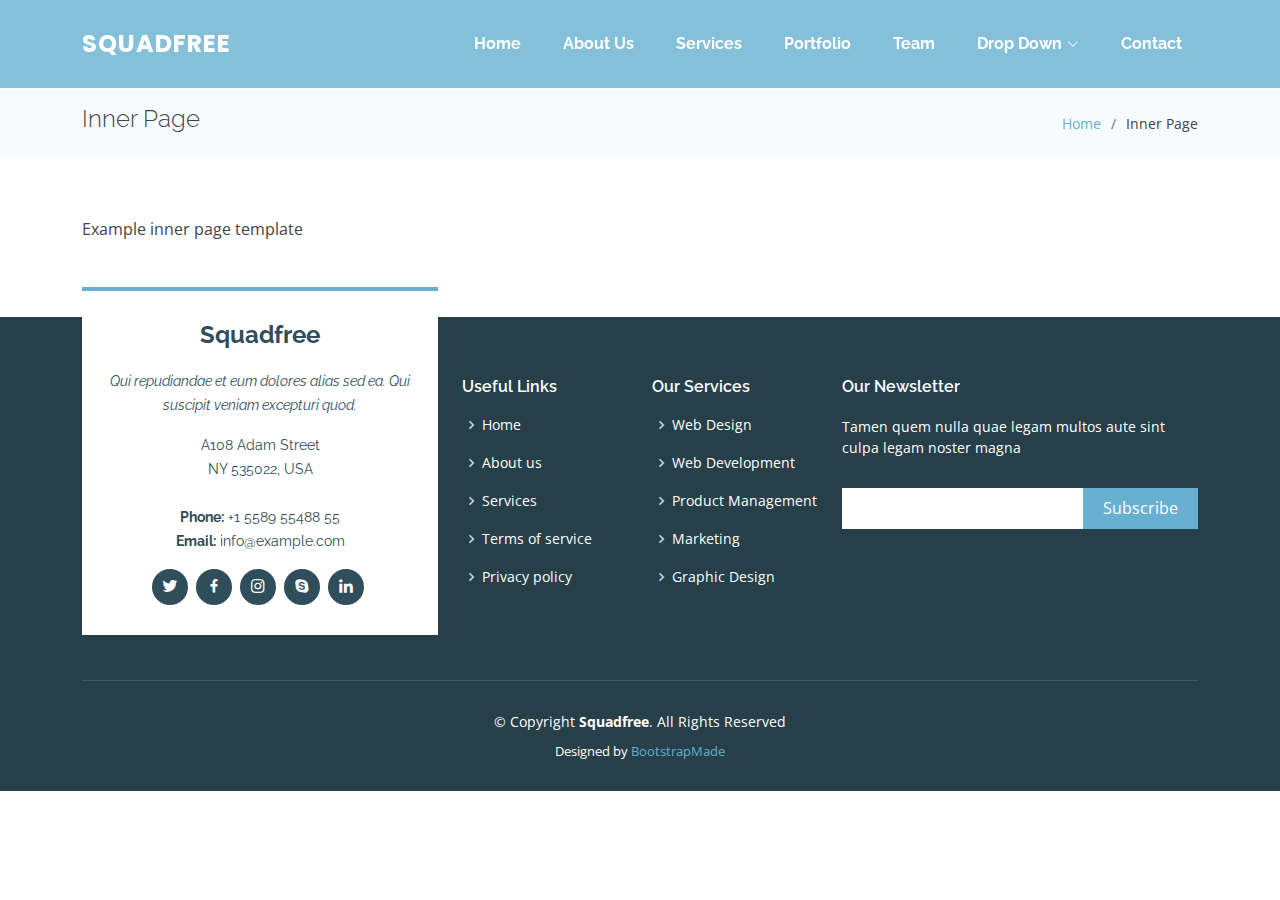
<file: inner-page.html>
<!DOCTYPE html>
<html lang="en">

<head>
  <meta charset="utf-8">
  <meta content="width=device-width, initial-scale=1.0" name="viewport">

  <title>Inner Page - Squadfree Bootstrap Template</title>
  <meta content="" name="description">
  <meta content="" name="keywords">

  <!-- Favicons -->
  <link href="assets/img/favicon.png" rel="icon">
  <link href="assets/img/apple-touch-icon.png" rel="apple-touch-icon">

  <!-- Google Fonts -->
  <link href="https://fonts.googleapis.com/css?family=Open+Sans:300,300i,400,400i,600,600i,700,700i|Raleway:300,300i,400,400i,500,500i,600,600i,700,700i|Poppins:300,300i,400,400i,500,500i,600,600i,700,700i" rel="stylesheet">

  <!-- Vendor CSS Files -->
  <link href="assets/vendor/aos/aos.css" rel="stylesheet">
  <link href="assets/vendor/bootstrap/css/bootstrap.min.css" rel="stylesheet">
  <link href="assets/vendor/bootstrap-icons/bootstrap-icons.css" rel="stylesheet">
  <link href="assets/vendor/boxicons/css/boxicons.min.css" rel="stylesheet">
  <link href="assets/vendor/glightbox/css/glightbox.min.css" rel="stylesheet">
  <link href="assets/vendor/swiper/swiper-bundle.min.css" rel="stylesheet">

  <!-- Template Main CSS File -->
  <link href="assets/css/style.css" rel="stylesheet">

  <!-- =======================================================
  * Template Name: Squadfree - v4.9.0
  * Template URL: https://bootstrapmade.com/squadfree-free-bootstrap-template-creative/
  * Author: BootstrapMade.com
  * License: https://bootstrapmade.com/license/
  ======================================================== -->
</head>

<body>

  <!-- ======= Header ======= -->
  <header id="header" class="fixed-top ">
    <div class="container d-flex align-items-center justify-content-between">

      <div class="logo">
        <h1 class="text-light"><a href="index.html"><span>Squadfree</span></a></h1>
        <!-- Uncomment below if you prefer to use an image logo -->
        <!-- <a href="index.html"><img src="assets/img/logo.png" alt="" class="img-fluid"></a>-->
      </div>

      <nav id="navbar" class="navbar">
        <ul>
          <li><a class="nav-link scrollto " href="#hero">Home</a></li>
          <li><a class="nav-link scrollto" href="#about">About Us</a></li>
          <li><a class="nav-link scrollto" href="#services">Services</a></li>
          <li><a class="nav-link scrollto" href="#portfolio">Portfolio</a></li>
          <li><a class="nav-link scrollto" href="#team">Team</a></li>
          <li class="dropdown"><a href="#"><span>Drop Down</span> <i class="bi bi-chevron-down"></i></a>
            <ul>
              <li><a href="#">Drop Down 1</a></li>
              <li class="dropdown"><a href="#"><span>Deep Drop Down</span> <i class="bi bi-chevron-right"></i></a>
                <ul>
                  <li><a href="#">Deep Drop Down 1</a></li>
                  <li><a href="#">Deep Drop Down 2</a></li>
                  <li><a href="#">Deep Drop Down 3</a></li>
                  <li><a href="#">Deep Drop Down 4</a></li>
                  <li><a href="#">Deep Drop Down 5</a></li>
                </ul>
              </li>
              <li><a href="#">Drop Down 2</a></li>
              <li><a href="#">Drop Down 3</a></li>
              <li><a href="#">Drop Down 4</a></li>
            </ul>
          </li>
          <li><a class="nav-link scrollto" href="#contact">Contact</a></li>
        </ul>
        <i class="bi bi-list mobile-nav-toggle"></i>
      </nav><!-- .navbar -->

    </div>
  </header><!-- End Header -->

  <main id="main">

    <!-- ======= Breadcrumbs Section ======= -->
    <section class="breadcrumbs">
      <div class="container">

        <div class="d-flex justify-content-between align-items-center">
          <h2>Inner Page</h2>
          <ol>
            <li><a href="index.html">Home</a></li>
            <li>Inner Page</li>
          </ol>
        </div>

      </div>
    </section><!-- End Breadcrumbs Section -->

    <section class="inner-page">
      <div class="container">
        <p>
          Example inner page template
        </p>
      </div>
    </section>

  </main><!-- End #main -->

  <!-- ======= Footer ======= -->
  <footer id="footer">
    <div class="footer-top">
      <div class="container">
        <div class="row">

          <div class="col-lg-4 col-md-6">
            <div class="footer-info">
              <h3>Squadfree</h3>
              <p class="pb-3"><em>Qui repudiandae et eum dolores alias sed ea. Qui suscipit veniam excepturi quod.</em></p>
              <p>
                A108 Adam Street <br>
                NY 535022, USA<br><br>
                <strong>Phone:</strong> +1 5589 55488 55<br>
                <strong>Email:</strong> info@example.com<br>
              </p>
              <div class="social-links mt-3">
                <a href="#" class="twitter"><i class="bx bxl-twitter"></i></a>
                <a href="#" class="facebook"><i class="bx bxl-facebook"></i></a>
                <a href="#" class="instagram"><i class="bx bxl-instagram"></i></a>
                <a href="#" class="google-plus"><i class="bx bxl-skype"></i></a>
                <a href="#" class="linkedin"><i class="bx bxl-linkedin"></i></a>
              </div>
            </div>
          </div>

          <div class="col-lg-2 col-md-6 footer-links">
            <h4>Useful Links</h4>
            <ul>
              <li><i class="bx bx-chevron-right"></i> <a href="#">Home</a></li>
              <li><i class="bx bx-chevron-right"></i> <a href="#">About us</a></li>
              <li><i class="bx bx-chevron-right"></i> <a href="#">Services</a></li>
              <li><i class="bx bx-chevron-right"></i> <a href="#">Terms of service</a></li>
              <li><i class="bx bx-chevron-right"></i> <a href="#">Privacy policy</a></li>
            </ul>
          </div>

          <div class="col-lg-2 col-md-6 footer-links">
            <h4>Our Services</h4>
            <ul>
              <li><i class="bx bx-chevron-right"></i> <a href="#">Web Design</a></li>
              <li><i class="bx bx-chevron-right"></i> <a href="#">Web Development</a></li>
              <li><i class="bx bx-chevron-right"></i> <a href="#">Product Management</a></li>
              <li><i class="bx bx-chevron-right"></i> <a href="#">Marketing</a></li>
              <li><i class="bx bx-chevron-right"></i> <a href="#">Graphic Design</a></li>
            </ul>
          </div>

          <div class="col-lg-4 col-md-6 footer-newsletter">
            <h4>Our Newsletter</h4>
            <p>Tamen quem nulla quae legam multos aute sint culpa legam noster magna</p>
            <form action="" method="post">
              <input type="email" name="email"><input type="submit" value="Subscribe">
            </form>

          </div>

        </div>
      </div>
    </div>

    <div class="container">
      <div class="copyright">
        &copy; Copyright <strong><span>Squadfree</span></strong>. All Rights Reserved
      </div>
      <div class="credits">
        <!-- All the links in the footer should remain intact. -->
        <!-- You can delete the links only if you purchased the pro version. -->
        <!-- Licensing information: https://bootstrapmade.com/license/ -->
        <!-- Purchase the pro version with working PHP/AJAX contact form: https://bootstrapmade.com/squadfree-free-bootstrap-template-creative/ -->
        Designed by <a href="https://bootstrapmade.com/">BootstrapMade</a>
      </div>
    </div>
  </footer><!-- End Footer -->

  <a href="#" class="back-to-top d-flex align-items-center justify-content-center"><i class="bi bi-arrow-up-short"></i></a>

  <!-- Vendor JS Files -->
  <script src="assets/vendor/purecounter/purecounter_vanilla.js"></script>
  <script src="assets/vendor/aos/aos.js"></script>
  <script src="assets/vendor/bootstrap/js/bootstrap.bundle.min.js"></script>
  <script src="assets/vendor/glightbox/js/glightbox.min.js"></script>
  <script src="assets/vendor/isotope-layout/isotope.pkgd.min.js"></script>
  <script src="assets/vendor/swiper/swiper-bundle.min.js"></script>
  <script src="assets/vendor/php-email-form/validate.js"></script>

  <!-- Template Main JS File -->
  <script src="assets/js/main.js"></script>

</body>

</html>
</file>
<file: assets/css/style.css>
/**
* Template Name: Squadfree - v4.9.0
* Template URL: https://bootstrapmade.com/squadfree-free-bootstrap-template-creative/
* Author: BootstrapMade.com
* License: https://bootstrapmade.com/license/
*/

/*--------------------------------------------------------------
# General
--------------------------------------------------------------*/
body {
  font-family: "Open Sans", sans-serif;
  color: #444444;
}

a {
  text-decoration: none;
  color: #67b0d1;
}

a:hover {
  color: #8ec4dd;
  text-decoration: none;
}

h1,
h2,
h3,
h4,
h5,
h6 {
  font-family: "Raleway", sans-serif;
}

#main {
  margin-top: 90px;
}

/*--------------------------------------------------------------
# Back to top button
--------------------------------------------------------------*/
.back-to-top {
  position: fixed;
  visibility: hidden;
  opacity: 0;
  right: 15px;
  bottom: 15px;
  z-index: 998;
  background: #67b0d1;
  width: 40px;
  height: 40px;
  border-radius: 50px;
  transition: all 0.4s;
}

.back-to-top i {
  font-size: 24px;
  color: #fff;
  line-height: 0;
}

.back-to-top:hover {
  background: #86c0da;
  color: #fff;
}

.back-to-top.active {
  visibility: visible;
  opacity: 1;
}

/*--------------------------------------------------------------
# Disable aos animation delay on mobile devices
--------------------------------------------------------------*/
@media screen and (max-width: 768px) {
  [data-aos-delay] {
    transition-delay: 0 !important;
  }
}

/*--------------------------------------------------------------
# Header
--------------------------------------------------------------*/
#header {
  transition: all 0.5s;
  z-index: 997;
  transition: all 0.5s;
  padding: 24px 0;
  background: rgba(103, 176, 209, 0.8);
}

#header.header-transparent {
  background: transparent;
}

#header.header-scrolled {
  background: rgba(55, 142, 181, 0.9);
  padding: 12px;
}

#header .logo h1 {
  font-size: 24px;
  margin: 0;
  line-height: 1;
  font-weight: 700;
  letter-spacing: 1px;
  font-family: "Poppins", sans-serif;
  text-transform: uppercase;
}

#header .logo h1 a,
#header .logo h1 a:hover {
  color: #fff;
  text-decoration: none;
}

#header .logo img {
  padding: 0;
  margin: 0;
  max-height: 40px;
}

@media (max-width: 768px) {
  #header.header-scrolled {
    padding: 15px 0;
  }
}

/*--------------------------------------------------------------
# Navigation Menu
--------------------------------------------------------------*/
/**
* Desktop Navigation 
*/
.navbar {
  padding: 0;
}

.navbar ul {
  margin: 0;
  padding: 0;
  display: flex;
  list-style: none;
  align-items: center;
}

.navbar li {
  position: relative;
}

.navbar a,
.navbar a:focus {
  display: flex;
  align-items: center;
  justify-content: space-between;
  padding: 8px 16px;
  margin-left: 10px;
  font-family: "Raleway", sans-serif;
  font-size: 16px;
  font-weight: 700;
  color: #fff;
  white-space: nowrap;
  transition: 0.3s;
}

.navbar a i,
.navbar a:focus i {
  font-size: 12px;
  line-height: 0;
  margin-left: 5px;
}

.navbar a:hover,
.navbar .active,
.navbar .active:focus,
.navbar li:hover>a {
  background: rgba(255, 255, 255, 0.2);
}

.navbar .dropdown ul {
  display: block;
  position: absolute;
  left: 10px;
  top: calc(100% + 30px);
  margin: 0;
  padding: 10px 0;
  z-index: 99;
  opacity: 0;
  visibility: hidden;
  background: #fff;
  box-shadow: 0px 0px 30px rgba(127, 137, 161, 0.25);
  transition: 0.3s;
}

.navbar .dropdown ul li {
  min-width: 200px;
}

.navbar .dropdown ul a {
  padding: 10px 20px;
  font-size: 15px;
  text-transform: none;
  font-weight: 600;
  color: #2f4d5a;
}

.navbar .dropdown ul a i {
  font-size: 12px;
}

.navbar .dropdown ul a:hover,
.navbar .dropdown ul .active:hover,
.navbar .dropdown ul li:hover>a {
  color: #67b0d1;
}

.navbar .dropdown:hover>ul {
  opacity: 1;
  top: 100%;
  visibility: visible;
}

.navbar .dropdown .dropdown ul {
  top: 0;
  left: calc(100% - 30px);
  visibility: hidden;
}

.navbar .dropdown .dropdown:hover>ul {
  opacity: 1;
  top: 0;
  left: 100%;
  visibility: visible;
}

@media (max-width: 1366px) {
  .navbar .dropdown .dropdown ul {
    left: -90%;
  }

  .navbar .dropdown .dropdown:hover>ul {
    left: -100%;
  }
}

/**
* Mobile Navigation 
*/
.mobile-nav-toggle {
  color: #fff;
  font-size: 28px;
  cursor: pointer;
  display: none;
  line-height: 0;
  transition: 0.5s;
}

@media (max-width: 991px) {
  .mobile-nav-toggle {
    display: block;
  }

  .navbar ul {
    display: none;
  }
}

.navbar-mobile {
  position: fixed;
  overflow: hidden;
  top: 0;
  right: 0;
  left: 0;
  bottom: 0;
  background: rgba(43, 111, 142, 0.9);
  transition: 0.3s;
}

.navbar-mobile .mobile-nav-toggle {
  position: absolute;
  top: 15px;
  right: 15px;
}

.navbar-mobile ul {
  display: block;
  position: absolute;
  top: 55px;
  right: 15px;
  bottom: 15px;
  left: 15px;
  padding: 10px 0;
  background-color: #fff;
  overflow-y: auto;
  transition: 0.3s;
}

.navbar-mobile a,
.navbar-mobile a:focus {
  padding: 10px 20px;
  font-size: 15px;
  color: #2f4d5a;
}

.navbar-mobile a:hover,
.navbar-mobile .active,
.navbar-mobile li:hover>a {
  color: #67b0d1;
}

.navbar-mobile .getstarted,
.navbar-mobile .getstarted:focus {
  margin: 15px;
}

.navbar-mobile .dropdown ul {
  position: static;
  display: none;
  margin: 10px 20px;
  padding: 10px 0;
  z-index: 99;
  opacity: 1;
  visibility: visible;
  background: #fff;
  box-shadow: 0px 0px 30px rgba(127, 137, 161, 0.25);
}

.navbar-mobile .dropdown ul li {
  min-width: 200px;
}

.navbar-mobile .dropdown ul a {
  padding: 10px 20px;
}

.navbar-mobile .dropdown ul a i {
  font-size: 12px;
}

.navbar-mobile .dropdown ul a:hover,
.navbar-mobile .dropdown ul .active:hover,
.navbar-mobile .dropdown ul li:hover>a {
  color: #67b0d1;
}

.navbar-mobile .dropdown>.dropdown-active {
  display: block;
}

/*--------------------------------------------------------------
# Hero Section
--------------------------------------------------------------*/
#hero {
  width: 100%;
  height: 100vh;
  background: linear-gradient(rgba(1, 1, 1, 0.5), rgba(4, 4, 4, 0.2)), url("../img/hero-bg.jpg") top center;
  background-size: cover;
  position: relative;
  margin-bottom: -90px;
}

#hero .hero-container {
  position: absolute;
  bottom: 0;
  top: 0;
  left: 0;
  right: 0;
  display: flex;
  justify-content: center;
  align-items: center;
  flex-direction: column;
  text-align: center;
}

#hero h1 {
  margin: 0 0 10px 0;
  font-size: 64px;
  font-weight: 700;
  line-height: 56px;
  text-transform: uppercase;
  color: #fff;
  text-shadow: -1px 0 2px #2f4d5a;
}

#hero h2 {
  color: #fff;
  margin-bottom: 50px;
  font-size: 20px;
  text-transform: uppercase;
  font-weight: 700;
  text-shadow: -1px 0 2px #2f4d5a;
}

#hero .btn-get-started {
  font-size: 36px;
  display: inline-block;
  padding: 4px 0;
  border-radius: 50px;
  transition: 0.3s ease-in-out;
  margin: 10px;
  width: 64px;
  height: 64px;
  text-align: center;
  border: 2px solid #fff;
  color: #fff;
}

#hero .btn-get-started:hover {
  padding-top: 8px;
  background: rgba(255, 255, 255, 0.15);
}

@media (min-width: 1024px) {
  #hero {
    background-attachment: fixed;
  }
}

@media (max-width: 768px) {
  #hero h1 {
    font-size: 28px;
    line-height: 36px;
  }

  #hero h2 {
    font-size: 18px;
    line-height: 24px;
    margin-bottom: 30px;
  }
}

/*--------------------------------------------------------------
# Sections General
--------------------------------------------------------------*/
section {
  padding: 60px 0;
  overflow: hidden;
}

.section-bg {
  background-color: #f4f9fc;
}

.section-title {
  text-align: center;
  padding-bottom: 30px;
}

.section-title h2 {
  font-size: 32px;
  font-weight: bold;
  position: relative;
  margin-bottom: 30px;
  color: #2f4d5a;
  z-index: 2;
}

.section-title h2::after {
  content: "";
  position: absolute;
  left: 50%;
  top: 50%;
  transform: translate(-50%, -50%);
  width: 122px;
  height: 66px;
  background: url(../img/section-title-bg.png) no-repeat;
  z-index: -1;
}

.section-title p {
  margin-bottom: 0;
}

/*--------------------------------------------------------------
# Breadcrumbs
--------------------------------------------------------------*/
.breadcrumbs {
  padding: 15px 0;
  background-color: #f8fbfd;
  min-height: 40px;
}

.breadcrumbs h2 {
  font-size: 24px;
  font-weight: 300;
}

.breadcrumbs ol {
  display: flex;
  flex-wrap: wrap;
  list-style: none;
  padding: 0;
  margin: 0;
  font-size: 14px;
}

.breadcrumbs ol li+li {
  padding-left: 10px;
}

.breadcrumbs ol li+li::before {
  display: inline-block;
  padding-right: 10px;
  color: #6c757d;
  content: "/";
}

@media (max-width: 768px) {
  .breadcrumbs .d-flex {
    display: block !important;
  }

  .breadcrumbs ol {
    display: block;
  }

  .breadcrumbs ol li {
    display: inline-block;
  }
}

/*--------------------------------------------------------------
# About
--------------------------------------------------------------*/
.about {
  background: url("../img/about-bg.jpg") center center no-repeat;
  background-size: cover;
  padding: 60px 0;
  position: relative;
}

.about::before {
  content: "";
  position: absolute;
  left: 0;
  right: 0;
  top: 0;
  bottom: 0;
  background: rgba(255, 255, 255, 0.75);
  z-index: 9;
}

.about .container {
  position: relative;
  z-index: 10;
}

.about .content {
  padding: 30px 30px 30px 0;
}

.about .content h3 {
  font-weight: 700;
  font-size: 34px;
  color: #2f4d5a;
  margin-bottom: 30px;
}

.about .content p {
  margin-bottom: 30px;
}

.about .content .about-btn {
  display: inline-block;
  background: #3632a8;
  padding: 6px 44px 8px 30px;
  color: #fff;
  border-radius: 50px;
  transition: 0.3s;
  position: relative;
}

.about .content .about-btn i {
  font-size: 18px;
  position: absolute;
  right: 18px;
  top: 9px;
}

.about .content .about-btn:hover {
  background: #7bbad7;
}

.about .icon-boxes .icon-box {
  margin-top: 30px;
}

.about .icon-boxes .icon-box i {
  font-size: 40px;
  color: #67b0d1;
  margin-bottom: 10px;
}

.about .icon-boxes .icon-box h4 {
  font-size: 20px;
  font-weight: 700;
  margin: 0 0 10px 0;
}

.about .icon-boxes .icon-box p {
  font-size: 15px;
  color: #848484;
}

@media (max-width: 1200px) {
  .about .content {
    padding-right: 0;
  }
}

@media (max-width: 768px) {
  .about {
    text-align: center;
  }
}

/*--------------------------------------------------------------
# Services
--------------------------------------------------------------*/
.services .icon-box {
  padding: 30px;
  position: relative;
  overflow: hidden;
  background: #fff;
  box-shadow: 0 0 29px 0 rgba(68, 88, 144, 0.12);
  transition: all 0.3s ease-in-out;
  border-radius: 8px;
  z-index: 1;
}

.services .icon-box::before {
  content: "";
  position: absolute;
  background: white;
  right: 0;
  left: 0;
  bottom: 0;
  top: 100%;
  transition: all 0.3s;
  z-index: -1;
}

.services .icon-box:hover::before {
  background: #67b0d1;
  top: 0;
  border-radius: 0px;
}

.services .icon {
  margin-bottom: 15px;
}

.services .icon i {
  font-size: 48px;
  line-height: 1;
  color: #67b0d1;
  transition: all 0.3s ease-in-out;
}

.services .title {
  font-weight: 700;
  margin-bottom: 15px;
  font-size: 18px;
}

.services .title a {
  color: #111;
}

.services .description {
  font-size: 15px;
  line-height: 28px;
  margin-bottom: 0;
}

.services .icon-box:hover .title a,
.services .icon-box:hover .description {
  color: #fff;
}

.services .icon-box:hover .icon i {
  color: #fff;
}

/*--------------------------------------------------------------
# Counts
--------------------------------------------------------------*/
.counts {
  padding-bottom: 30px;
}

.counts .count-box {
  padding: 30px;
  width: 100%;
}

.counts .count-box i {
  display: block;
  font-size: 44px;
  color: #67b0d1;
  float: left;
  line-height: 0;
}

.counts .count-box span {
  font-size: 48px;
  line-height: 40px;
  display: block;
  font-weight: 700;
  color: #2f4d5a;
  margin-left: 60px;
}

.counts .count-box p {
  padding: 15px 0 0 0;
  margin: 0 0 0 60px;
  font-family: "Raleway", sans-serif;
  font-size: 14px;
  color: #49788c;
}

.counts .count-box a {
  font-weight: 600;
  display: block;
  margin-top: 20px;
  color: #49788c;
  font-size: 15px;
  font-family: "Poppins", sans-serif;
  transition: ease-in-out 0.3s;
}

.counts .count-box a:hover {
  color: #6e9fb4;
}

/*--------------------------------------------------------------
# Cta
--------------------------------------------------------------*/
.cta {
  background: linear-gradient(rgba(103, 176, 209, 0.8), rgba(103, 176, 209, 0.8)), url("../img/cta-bg.jpg") fixed center center;
  background-size: cover;
  padding: 60px 0;
}

.cta h3 {
  color: #fff;
  font-size: 28px;
  font-weight: 700;
}

.cta p {
  color: #fff;
}

.cta .cta-btn {
  font-family: "Raleway", sans-serif;
  text-transform: uppercase;
  font-weight: 500;
  font-size: 16px;
  letter-spacing: 1px;
  display: inline-block;
  padding: 8px 28px;
  border-radius: 25px;
  transition: 0.5s;
  margin-top: 10px;
  border: 2px solid rgba(255, 255, 255, 0.5);
  color: #fff;
}

.cta .cta-btn:hover {
  border-color: #fff;
}

/*--------------------------------------------------------------
# Portfolio
--------------------------------------------------------------*/
.portfolio .portfolio-item {
  margin-bottom: 30px;
}

.portfolio #portfolio-flters {
  padding: 0;
  margin: 0 auto 35px auto;
  list-style: none;
  text-align: center;
  background: #ecf5f9;
  border-radius: 50px;
  padding: 2px 15px;
}

.portfolio #portfolio-flters li {
  cursor: pointer;
  display: inline-block;
  padding: 10px 15px 8px 15px;
  font-size: 14px;
  font-weight: 600;
  line-height: 1;
  text-transform: uppercase;
  color: #2f4d5a;
  margin-bottom: 5px;
  transition: all 0.3s ease-in-out;
}

.portfolio #portfolio-flters li:hover,
.portfolio #portfolio-flters li.filter-active {
  color: #67b0d1;
}

.portfolio #portfolio-flters li:last-child {
  margin-right: 0;
}

.portfolio .portfolio-wrap {
  transition: 0.3s;
  position: relative;
  overflow: hidden;
  z-index: 1;
}

.portfolio .portfolio-wrap::before {
  content: "";
  background: rgba(255, 255, 255, 0.5);
  position: absolute;
  left: 0;
  right: 0;
  top: 0;
  bottom: 0;
  transition: all ease-in-out 0.3s;
  z-index: 2;
  opacity: 0;
}

.portfolio .portfolio-wrap .portfolio-links {
  opacity: 1;
  left: 0;
  right: 0;
  bottom: -60px;
  z-index: 3;
  position: absolute;
  transition: all ease-in-out 0.3s;
  display: flex;
  justify-content: center;
}

.portfolio .portfolio-wrap .portfolio-links a {
  color: #fff;
  font-size: 28px;
  text-align: center;
  background: rgba(103, 176, 209, 0.75);
  transition: 0.3s;
  width: 50%;
}

.portfolio .portfolio-wrap .portfolio-links a:hover {
  background: rgba(103, 176, 209, 0.95);
}

.portfolio .portfolio-wrap .portfolio-links a+a {
  border-left: 1px solid #8ec4dd;
}

.portfolio .portfolio-wrap:hover::before {
  top: 0;
  left: 0;
  right: 0;
  bottom: 0;
  opacity: 1;
}

.portfolio .portfolio-wrap:hover .portfolio-links {
  opacity: 1;
  bottom: 0;
}

/*--------------------------------------------------------------
# Portfolio Details
--------------------------------------------------------------*/
.portfolio-details {
  padding-top: 40px;
}

.portfolio-details .portfolio-details-slider img {
  width: 100%;
}

.portfolio-details .portfolio-details-slider .swiper-pagination {
  margin-top: 20px;
  position: relative;
}

.portfolio-details .portfolio-details-slider .swiper-pagination .swiper-pagination-bullet {
  width: 12px;
  height: 12px;
  background-color: #fff;
  opacity: 1;
  border: 1px solid #67b0d1;
}

.portfolio-details .portfolio-details-slider .swiper-pagination .swiper-pagination-bullet-active {
  background-color: #67b0d1;
}

.portfolio-details .portfolio-info {
  padding: 30px;
  box-shadow: 0px 0 30px rgba(47, 77, 90, 0.08);
}

.portfolio-details .portfolio-info h3 {
  font-size: 22px;
  font-weight: 700;
  margin-bottom: 20px;
  padding-bottom: 20px;
  border-bottom: 1px solid #eee;
}

.portfolio-details .portfolio-info ul {
  list-style: none;
  padding: 0;
  font-size: 15px;
}

.portfolio-details .portfolio-info ul li+li {
  margin-top: 10px;
}

.portfolio-details .portfolio-description {
  padding-top: 30px;
}

.portfolio-details .portfolio-description h2 {
  font-size: 26px;
  font-weight: 700;
  margin-bottom: 20px;
}

.portfolio-details .portfolio-description p {
  padding: 0;
}

/*--------------------------------------------------------------
# Testimonials
--------------------------------------------------------------*/
.testimonials .testimonials-carousel,
.testimonials .testimonials-slider {
  overflow: hidden;
}

.testimonials .testimonials-carousel,
.testimonials .testimonials-slider {
  overflow: hidden;
}

.testimonials .testimonial-item {
  box-sizing: content-box;
  text-align: center;
  min-height: 320px;
}

.testimonials .testimonial-item .testimonial-img {
  width: 90px;
  border-radius: 50%;
  margin: 0 auto;
}

.testimonials .testimonial-item h3 {
  font-size: 18px;
  font-weight: bold;
  margin: 10px 0 5px 0;
  color: #111;
}

.testimonials .testimonial-item h4 {
  font-size: 14px;
  color: #999;
  margin: 0;
}

.testimonials .testimonial-item .quote-icon-left,
.testimonials .testimonial-item .quote-icon-right {
  color: #d5e9f2;
  font-size: 26px;
}

.testimonials .testimonial-item .quote-icon-left {
  display: inline-block;
  left: -5px;
  position: relative;
}

.testimonials .testimonial-item .quote-icon-right {
  display: inline-block;
  right: -5px;
  position: relative;
  top: 10px;
}

.testimonials .testimonial-item p {
  font-style: italic;
  margin: 0 15px 15px 15px;
  padding: 20px;
  background: #fff;
  position: relative;
  margin-bottom: 35px;
  border-radius: 6px;
  box-shadow: 0px 2px 15px rgba(0, 0, 0, 0.1);
}

.testimonials .testimonial-item p::after {
  content: "";
  width: 0;
  height: 0;
  border-top: 20px solid #fff;
  border-right: 20px solid transparent;
  border-left: 20px solid transparent;
  position: absolute;
  bottom: -20px;
  left: calc(50% - 20px);
}

.testimonials .swiper-pagination {
  margin-top: 20px;
  position: relative;
}

.testimonials .swiper-pagination .swiper-pagination-bullet {
  width: 12px;
  height: 12px;
  background-color: #fff;
  opacity: 1;
  border: 1px solid #67b0d1;
}

.testimonials .swiper-pagination .swiper-pagination-bullet-active {
  background-color: #67b0d1;
}

/*--------------------------------------------------------------
# Team
--------------------------------------------------------------*/
.team .member {
  text-align: center;
  margin-bottom: 80px;
  position: relative;
}

.team .member .pic {
  overflow: hidden;
}

.team .member .member-info {
  position: absolute;
  top: 85%;
  left: 20px;
  right: 20px;
  background: #fff;
  padding: 20px 0;
  color: #2f4d5a;
  box-shadow: 0px 2px 15px rgba(0, 0, 0, 0.1);
  max-height: 95px;
  overflow: hidden;
  transition: max-height 0.5s ease-in-out;
}

.team .member:hover .member-info {
  max-height: 300px;
}

.team .member h4 {
  font-weight: 700;
  margin-bottom: 10px;
  font-size: 16px;
  color: #2f4d5a;
  position: relative;
  padding-bottom: 10px;
}

.team .member h4::after {
  content: "";
  position: absolute;
  display: block;
  width: 50px;
  height: 1px;
  background: #b1cbd7;
  bottom: 0;
  left: calc(50% - 25px);
}

.team .member span {
  font-style: italic;
  display: block;
  font-size: 13px;
}

.team .member .social {
  margin-top: 15px;
}

.team .member .social a {
  transition: color 0.3s;
  color: #52869d;
}

.team .member .social a:hover {
  color: #67b0d1;
}

.team .member .social i {
  font-size: 16px;
  margin: 0 2px;
}

@media (max-width: 992px) {
  .team .member {
    margin-bottom: 110px;
  }
}

/*--------------------------------------------------------------
# Contact
--------------------------------------------------------------*/
.contact {
  padding-bottom: 80px;
}

.contact .info-box {
  color: #444444;
  background: #fff;
  text-align: center;
  box-shadow: 0 0 30px rgba(214, 215, 216, 0.6);
  padding: 20px 0 30px 0;
}

.contact .info-box i {
  font-size: 32px;
  color: #67b0d1;
  border-radius: 50%;
  padding: 8px;
  border: 2px dotted #f0f7fa;
}

.contact .info-box h3 {
  font-size: 20px;
  color: #777777;
  font-weight: 700;
  margin: 10px 0;
}

.contact .info-box p {
  padding: 0;
  line-height: 24px;
  font-size: 14px;
  margin-bottom: 0;
}

.contact .php-email-form {
  box-shadow: 0 0 30px rgba(214, 215, 216, 0.6);
  padding: 30px;
  background: #fff;
}

.contact .php-email-form .error-message {
  display: none;
  color: #fff;
  background: #ed3c0d;
  text-align: left;
  padding: 15px;
  font-weight: 600;
}

.contact .php-email-form .error-message br+br {
  margin-top: 25px;
}

.contact .php-email-form .sent-message {
  display: none;
  color: #fff;
  background: #18d26e;
  text-align: center;
  padding: 15px;
  font-weight: 600;
}

.contact .php-email-form .loading {
  display: none;
  background: #fff;
  text-align: center;
  padding: 15px;
}

.contact .php-email-form .loading:before {
  content: "";
  display: inline-block;
  border-radius: 50%;
  width: 24px;
  height: 24px;
  margin: 0 10px -6px 0;
  border: 3px solid #18d26e;
  border-top-color: #eee;
  -webkit-animation: animate-loading 1s linear infinite;
  animation: animate-loading 1s linear infinite;
}

.contact .php-email-form input,
.contact .php-email-form textarea {
  border-radius: 0;
  box-shadow: none;
  font-size: 14px;
}

.contact .php-email-form input::focus,
.contact .php-email-form textarea::focus {
  background-color: #67b0d1;
}

.contact .php-email-form input {
  padding: 10px 15px;
}

.contact .php-email-form textarea {
  padding: 12px 15px;
}

.contact .php-email-form button[type=submit] {
  background: #67b0d1;
  border: 0;
  padding: 10px 24px;
  color: #fff;
  transition: 0.4s;
}

.contact .php-email-form button[type=submit]:hover {
  background: #8ec4dd;
}

@-webkit-keyframes animate-loading {
  0% {
    transform: rotate(0deg);
  }

  100% {
    transform: rotate(360deg);
  }
}

@keyframes animate-loading {
  0% {
    transform: rotate(0deg);
  }

  100% {
    transform: rotate(360deg);
  }
}

/*--------------------------------------------------------------
# Footer
--------------------------------------------------------------*/
#footer {
  background: #263f49;
  padding: 0 0 30px 0;
  color: #fff;
  font-size: 14px;
}

#footer .footer-top {
  padding: 60px 0 30px 0;
}

#footer .footer-top .footer-info {
  margin-top: -90px;
  margin-bottom: 15px;
  background: white;
  color: #2f4d5a;
  border-top: 4px solid #67b0d1;
  text-align: center;
  padding: 30px 20px;
}

#footer .footer-top .footer-info h3 {
  font-size: 24px;
  margin: 0 0 20px 0;
  padding: 2px 0 2px 0;
  line-height: 1;
  font-weight: 700;
}

#footer .footer-top .footer-info p {
  font-size: 14px;
  line-height: 24px;
  margin-bottom: 0;
  font-family: "Raleway", sans-serif;
}

#footer .footer-top .social-links a {
  font-size: 18px;
  display: inline-block;
  background: #2f4d5a;
  color: #fff;
  line-height: 1;
  padding: 8px 0;
  margin-right: 4px;
  border-radius: 50%;
  text-align: center;
  width: 36px;
  height: 36px;
  transition: 0.3s;
}

#footer .footer-top .social-links a:hover {
  background: #67b0d1;
  color: #fff;
  text-decoration: none;
}

#footer .footer-top h4 {
  font-size: 16px;
  font-weight: 600;
  color: #fff;
  position: relative;
  padding-bottom: 12px;
}

#footer .footer-top .footer-links {
  margin-bottom: 30px;
}

#footer .footer-top .footer-links ul {
  list-style: none;
  padding: 0;
  margin: 0;
}

#footer .footer-top .footer-links ul i {
  padding-right: 2px;
  color: #b5d9e9;
  font-size: 18px;
  line-height: 1;
}

#footer .footer-top .footer-links ul li {
  padding: 10px 0;
  display: flex;
  align-items: center;
}

#footer .footer-top .footer-links ul li:first-child {
  padding-top: 0;
}

#footer .footer-top .footer-links ul a {
  color: #fff;
  transition: 0.3s;
  display: inline-block;
  line-height: 1;
}

#footer .footer-top .footer-links ul a:hover {
  color: #a2cfe3;
}

#footer .footer-top .footer-newsletter form {
  margin-top: 30px;
  background: #fff;
  padding: 6px 10px;
  position: relative;
  border-radius: 4;
}

#footer .footer-top .footer-newsletter form input[type=email] {
  border: 0;
  padding: 4px;
  width: calc(100% - 110px);
}

#footer .footer-top .footer-newsletter form input[type=submit] {
  position: absolute;
  top: 0;
  right: 0;
  bottom: 0;
  border: 0;
  background: none;
  font-size: 16px;
  padding: 0 20px;
  background: #67b0d1;
  color: #fff;
  transition: 0.3s;
  border-radius: 4;
}

#footer .footer-top .footer-newsletter form input[type=submit]:hover {
  background: #409cc5;
}

#footer .copyright {
  border-top: 1px solid #385b6b;
  text-align: center;
  padding-top: 30px;
}

#footer .credits {
  padding-top: 10px;
  text-align: center;
  font-size: 13px;
  color: #fff;
}

@media (max-width: 575px) {
  #footer .footer-top .footer-info {
    margin: -20px 0 30px 0;
  }
}
</file>
